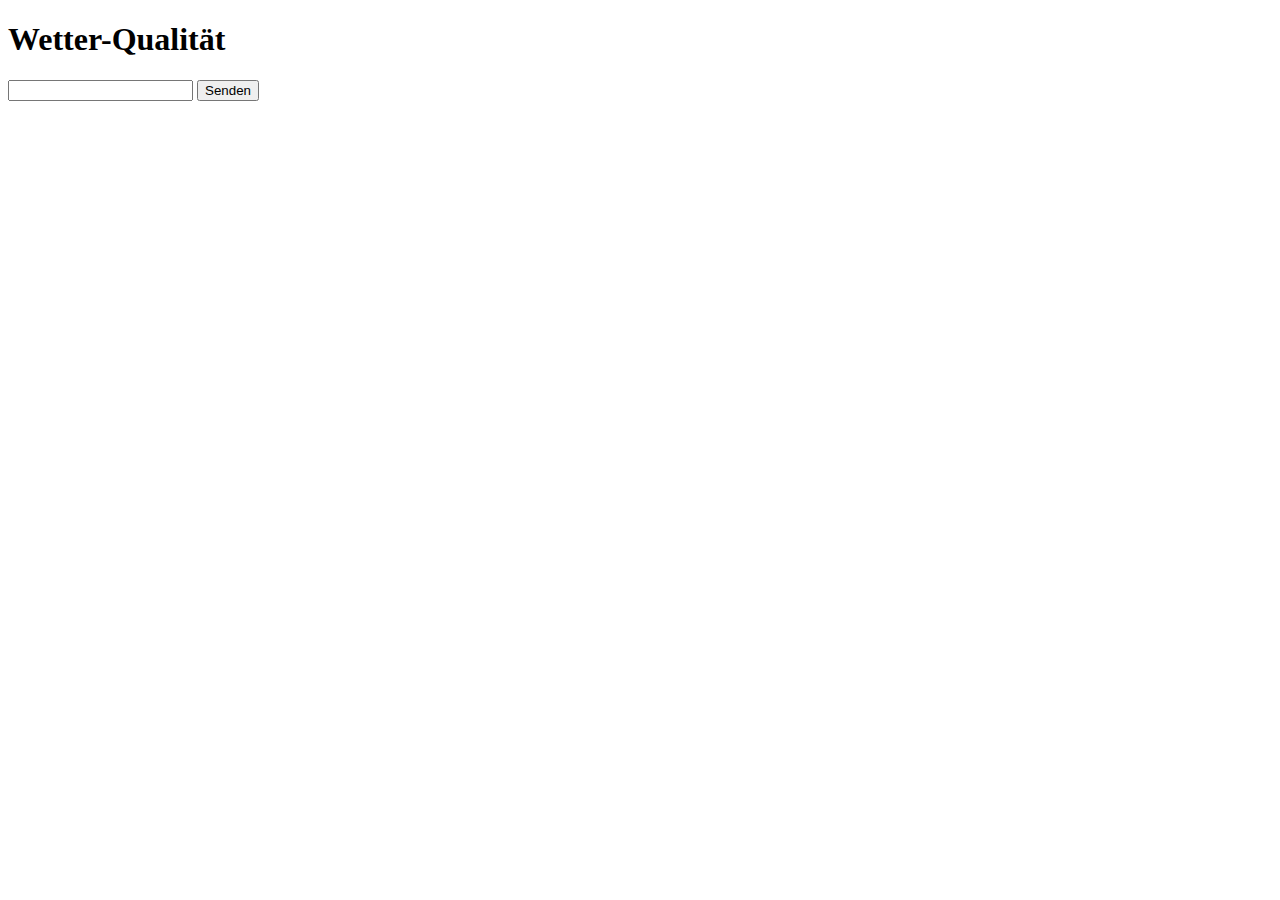
<file: conditionals_level1_2/index.html>
<!DOCTYPE html>
<html lang="en">
<head>
    <meta charset="UTF-8">
    <meta name="viewport" content="width=device-width, initial-scale=1.0">
    <title>Document</title>
</head>
<body>
    <section>
        <h1>Wetter-Qualität</h1>
        <div class="divConainer">
            <input type="text" id="inputField">
            <button onclick="tellWeather()">Senden</button>
        </div>
        <p class="message"></p>
    </section>


    <script src="./assets/js/main.js"></script>
</body>
</html>
</file>
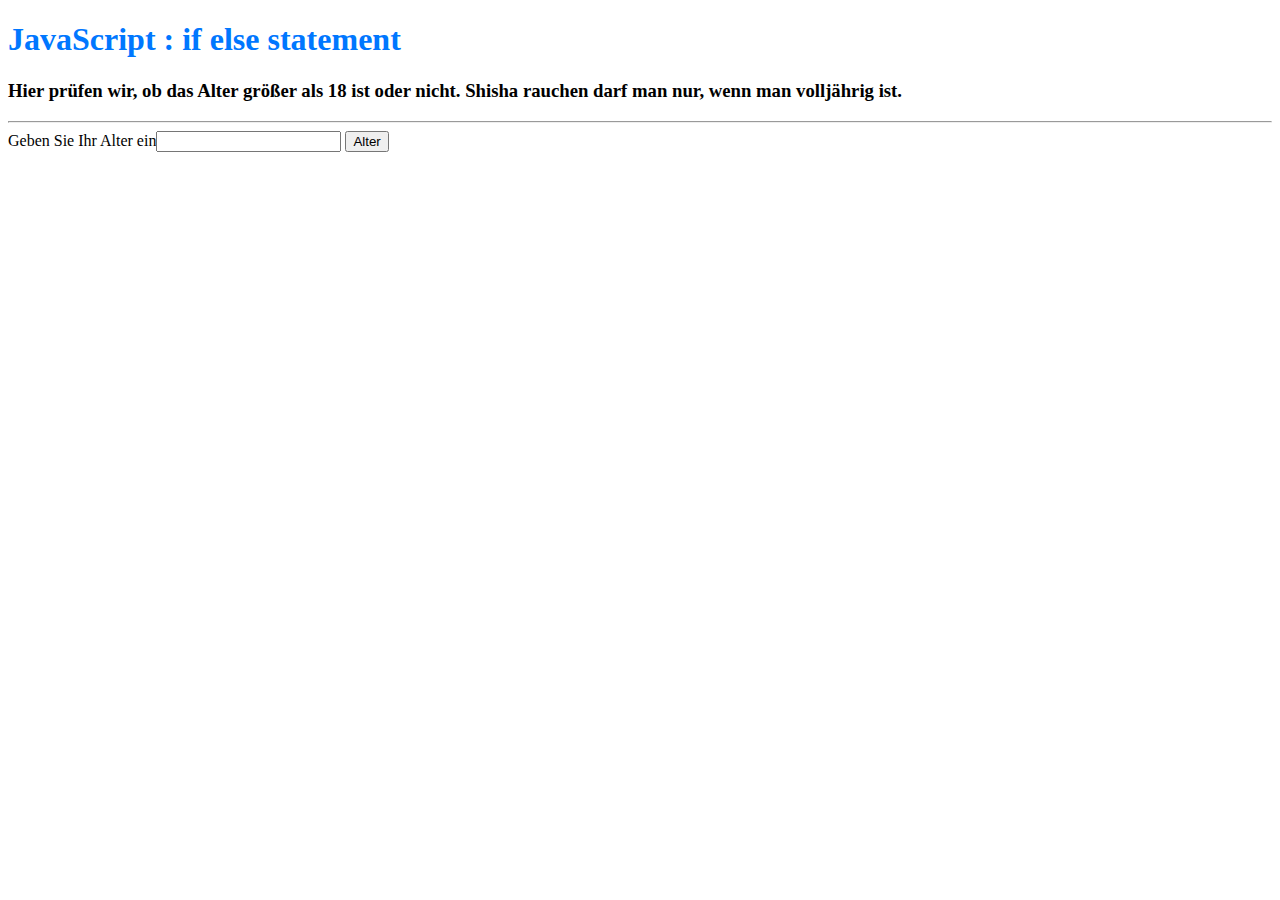
<file: conditionals_level1_3/index.html>
<!DOCTYPE html>
<html lang="en">

<head>
    <meta charset="UTF-8">
    <meta name="viewport" content="width=device-width, initial-scale=1.0">
    <title>JS-Vertiefung-Conditionals-Level-1_3</title>
</head>

<body>

    <h1 style="color: rgb(0, 119, 255)">JavaScript : if else statement</h1>
    <h3>
        Hier prüfen wir, ob das Alter größer als 18 ist
        oder nicht. Shisha rauchen darf man nur, wenn man volljährig ist.
    </h3>
    <hr />
    <form name="form1" action="#">
        Geben Sie Ihr Alter ein<input type="text" name="text1" id="input" />
        <input type="button" value="Alter" onclick="greaterThan()" />
    </form>

    <p class="message"></p>

    <script src="./assets/js/main.js"></script>
</body>

</html>
</file>
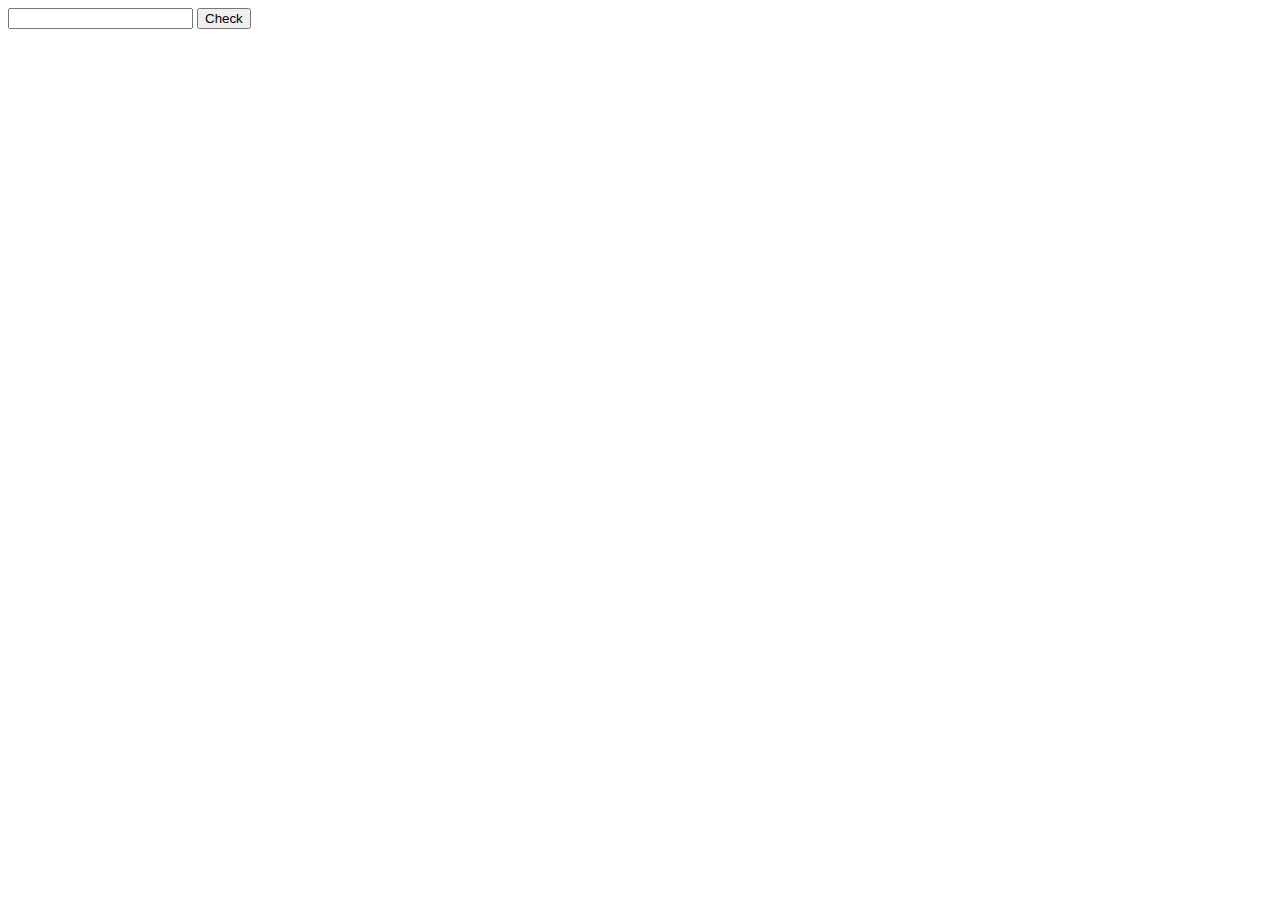
<file: condtionals_level1_1/index.html>
<!DOCTYPE html>
<html lang="en">
<head>
    <meta charset="UTF-8">
    <meta name="viewport" content="width=device-width, initial-scale=1.0">
    <title>Document</title>
</head>
<body>
    <div class="divContainer">
        <input type="text" id="inputField">
        <button onclick="check()">Check</button>
    </div>

    <p class="message"></p>
    
    <script src="./assets/js/main.js"></script>
</body>
</html>
</file>
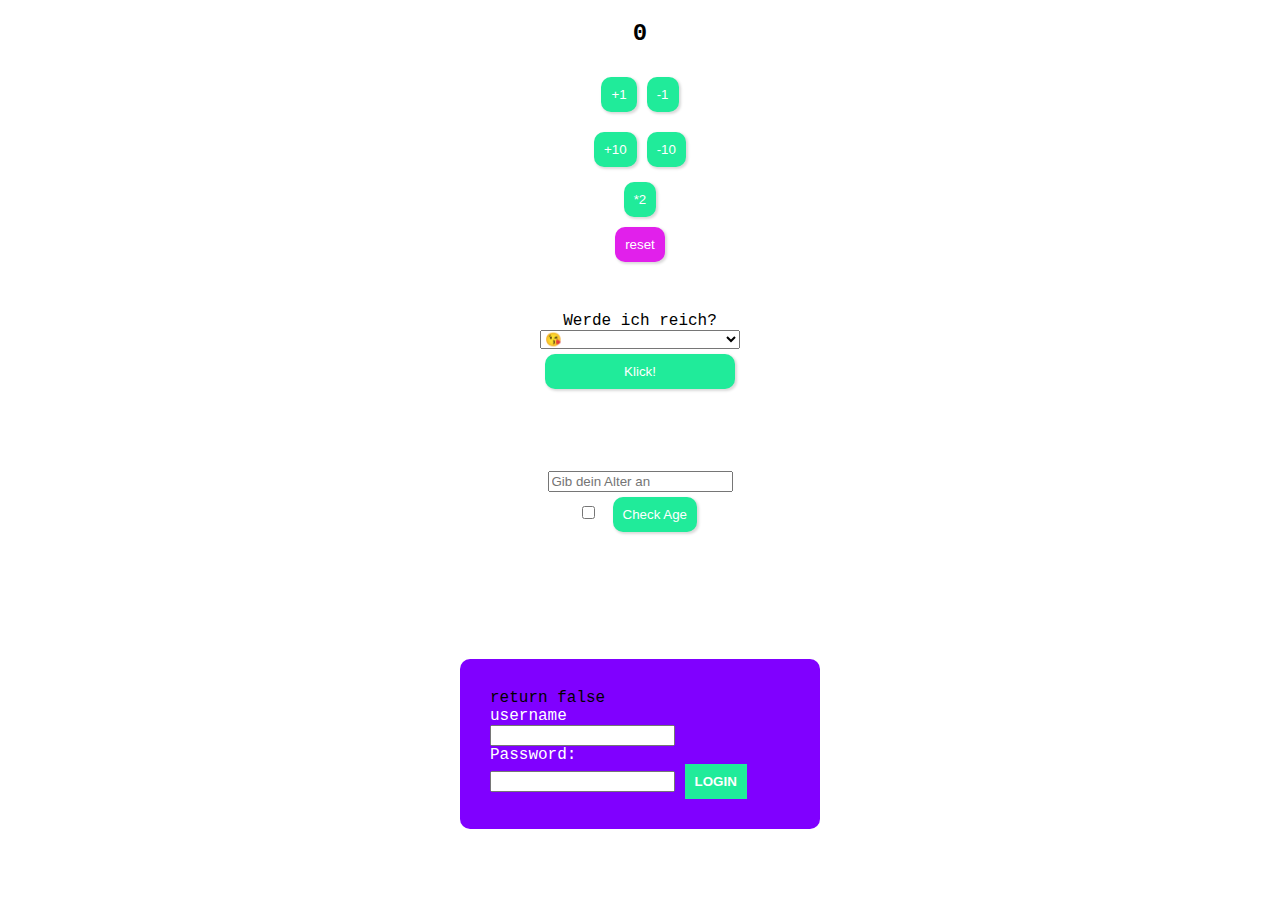
<file: unterricht/index.html>
<!DOCTYPE html>
<html lang="en">

<head>
  <meta charset="UTF-8" />
  <meta http-equiv="X-UA-Compatible" content="IE=edge" />
  <meta name="viewport" content="width=device-width, initial-scale=1.0" />
  <title>Conditional Statments if else</title>
  <link rel="stylesheet" href="./assets/css/style.css" />
</head>

<body>
    <section class="counter">
        <h2 class="output">0</h2>
        <div class="flex-container">
            <div class="flex-div-container">
                <button onclick="superFunk(+1)">+1</button>
                <button onclick="superFunk(-1)">-1</button>
            </div>

            <div class="flex-div-container">
                <button onclick="superFunk(+10)">+10</button>
                <button onclick="superFunk(-10)">-10</button>
            </div>
            <button onclick="superFunkZwei()">*2</button>
            <button class="reset" onclick="reset()">reset</button>
        </div>
    </section>
<!-- 
   ======== Conditional Statements ======-->

   <div class="reich-sein">
    <label for="reichSein">Werde ich reich?</label>
    <select name="" id="reich">
        <option value="yes">😘</option>
        <option value="no">😒</option>
    </select>
    <button onclick="reichSein()">Klick!</button>
    <p id="entscheidung"></p>
   </div>

   <!-- <div class="ageCheck">
    <div>
        <input type="text" id="ageInput" placeholder="Gib dein Alter an">
        <button onclick="checkAge()">Check Age</button>
    </div> -->

    <div class="ageCheck">
        <div>
            <input type="number" id="ageInput" placeholder="Gib dein Alter an">
            <input type="checkbox" id="checked">
            <button onclick="checkAge()">Check Age</button>
        </div>
    <p id="message"></p>
   </div>

   <section class="login">
    <form onsubmit="checkUserData()">return false</form>
    <label for="username">username</label>
    <input type="text" id="username">

    <label for="password">Password:</label>
    <input type="text" id="password">

    <input type="submit" value="login">
    <div class="login-output"></div>
    </form>
   </section>


  <script src="./assets/js/main.js"></script>
</body>

</html>
</file>
<file: unterricht/assets/css/style.css>
html{
    font-family: "Source Code Pro", "SF Mono", Monaco, Inconsolata, "Fira Mono",
    "Droid Sans Mono", monospace, monospace;;
  }
  
  
  .ageCheck, 
  .color-container,
  .reich-sein {
    display: flex;
    justify-content: center;
    flex-direction: column;
    margin: 5vh auto;
    width: 200px;
    text-align: center;
  }
  
  
  /* ! COUNTER */
  
  
  .counter{
    margin: 0 auto;
    width: 300px;
    text-align: center;
  }
  
  .flex-container{
    display: flex;
    flex-direction: column;
    align-items: center;
  }
  
  .flex-div-container{
    display: flex;
    margin: 5px 10px;
  }
  
  button{
    background-color: rgb(32, 235, 154);
    border: none;
    padding: 10px;
    border-radius: 10px;
    margin: 5px;
    color: white;
    box-shadow: rgba(0, 0, 0, 0.15) 1.95px 1.95px 2.6px;
  }
  
  .reset{
    background-color: rgb(225, 32, 235);
  }
  
  
  /* ! LOGIN */
  
  .login {
    background-color: #8000ff;
    padding: 30px;
    border-radius: 10px;
    width: 300px;
    margin: 10vh auto;
  }
  
  .login label {
    color: white;
    display: block;
  }
  input[type="submit"]{
    background-color: rgb(32, 235, 154);
    border: none;
    color: white;
    padding: 10px;
    text-transform: uppercase;
    font-weight: 900;
  }
  
  .login form {
    display: flex;
    flex-direction: column;
    gap: 5px;
  }
  
  
  
  .password-message,
  .error-message {
    background-color: rgb(32, 235, 154);
    color: #8000ff;
    text-align: center;
    border-radius: 5px;
    padding: 5px 10px;
  }
</file>
